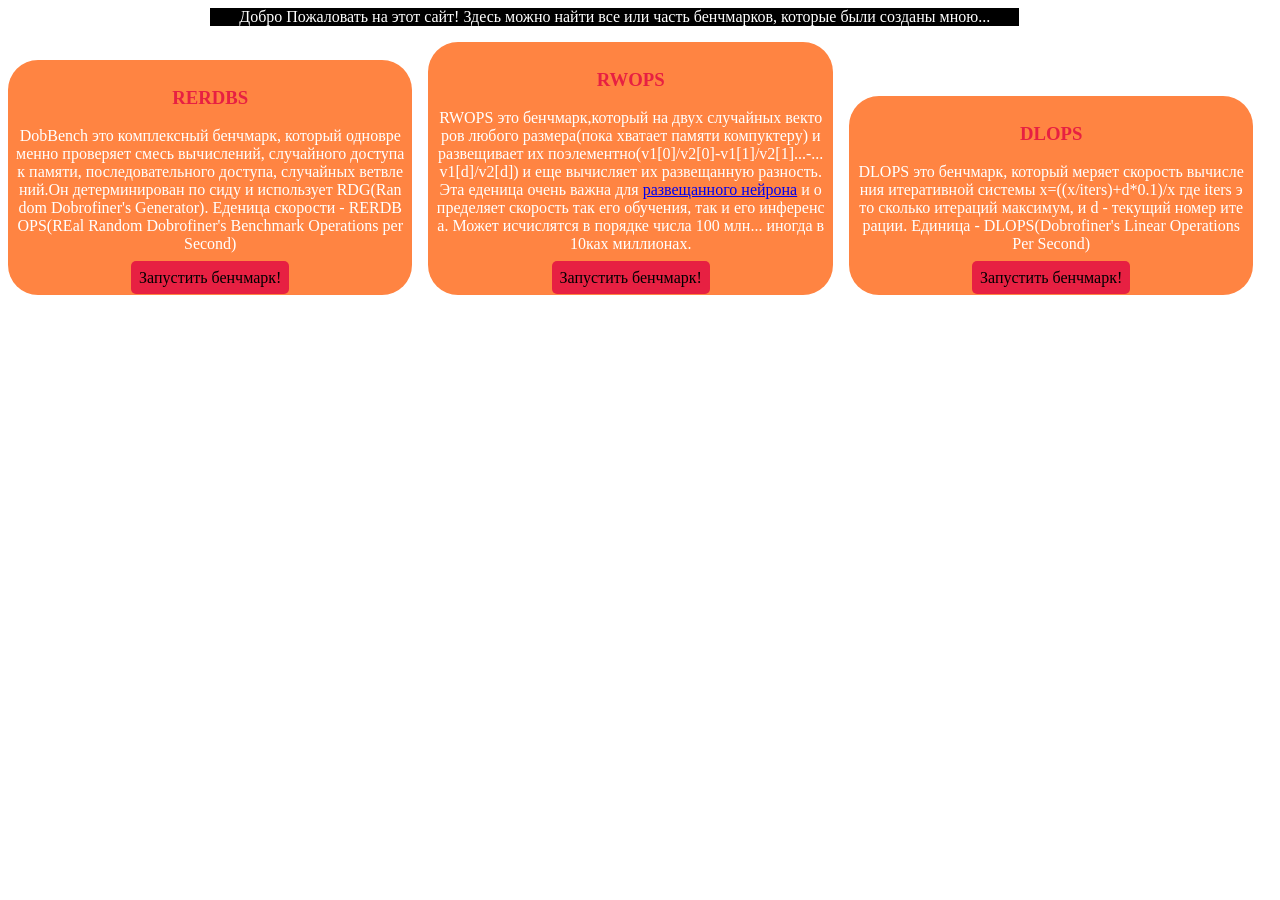
<file: index.html>
<!DOCTYPE html>
<html lang="en">
<head>
    <meta charset="UTF-8">
    <meta name="viewport" content="width=device-width, initial-scale=1.0">
    <title>Dobrofiner's benchmarks</title>
    <link rel="stylesheet" href="dobCss.css">
</head>
<body>
    <!---Structure block
<div class="dcol-4 dtext-center dcolor-dobrofiner dcolor-white dbg-orange dborder-2 dround-5 dbreak dpl-1">
    <h3 class="dcolor-dobrofiner">Имя Бенчмарка</h1>
    </img src="..." width="100" height="100">
    <p>Описание</p>
    <a class="dbtn" href="...">Перейти туда</a>
</div>
    ---->
    <div class="dcontainer">
        <div class="dcontainer">
            <div class="doffset-2 dcol-8 dborder-2 dcolor-white dbg-black dborder-black dm-b1 dtext-center">Добро Пожаловать на этот сайт! Здесь можно найти все или часть бенчмарков, которые были созданы мною...</div>
        </div>
        <div class="dbox dp-1 dcol-4 dtext-center dcolor-dobrofiner dcolor-white dbg-orange dborder-2 dround-5 dbreak dpl-1">
            <h3 class="dcolor-dobrofiner">RERDBS</h1>
            </img src="..." width="100" height="100">
            <p>DobBench это комплексный бенчмарк, который одновременно проверяет смесь 
                вычислений, случайного доступа к памяти, последовательного доступа,
                случайных ветвлений.Он детерминирован по сиду и использует 
                RDG(Random Dobrofiner's Generator).&nbsp;Еденица скорости 
                - RERDBOPS(REal Random Dobrofiner's Benchmark Operations 
                per Second)</p>
            <a class="dbtn dp-1 dbox" href="./benches.html?bench=rerdbs">Запустить бенчмарк!</a>
        </div>
              <div class="dbox  dp-1 dm-l1 dcol-4 dtext-center dcolor-dobrofiner dcolor-white dbg-orange dborder-2 dround-5 dbreak dpl-1">
            <h3 class="dcolor-dobrofiner">RWOPS</h1>
            </img src="..." width="100" height="100">
            <p>RWOPS это бенчмарк,который на двух случайных векторов 
                любого размера(пока хватает памяти компуктеру) и 
                развещивает их
                поэлементно(v1[0]/v2[0]-v1[1]/v2[1]...-...v1[d]/v2[d])
                и еще вычисляет их развещанную разность. 
                Эта еденица очень важна
                для <a href="https://github.com/Dobrofiner/razweighted_neuron">
                развещанного нейрона</a>
                и определяет скорость так его обучения,
                так и его инференса.
                Может исчислятся в порядке числа 100 млн...
                иногда в 10ках миллионах.</p>
            <a class="dbtn  dp-1 dbox" href="./benches.html?bench=rwops">Запустить бенчмарк!</a>
        </div>
              <div class="dbox  dp-1 dm-l1 dcol-4 dtext-center dcolor-dobrofiner dcolor-white dbg-orange dborder-2 dround-5 dbreak dpl-1">
            <h3 class="dcolor-dobrofiner">DLOPS</h1>
            </img src="..." width="100" height="100">
            <p>DLOPS это бенчмарк, который меряет скорость вычисления итеративной
             системы x=((x/iters)+d*0.1)/x где iters это сколько итераций максимум, 
             и d - текущий номер итерации. Единица - DLOPS(Dobrofiner's Linear Operations Per Second)</p>
            <a class="dbtn dp-1 dbox" href="./benches.html?bench=dlops">Запустить бенчмарк!</a>
        </div>
    </div>
</body>
</html>
</file>
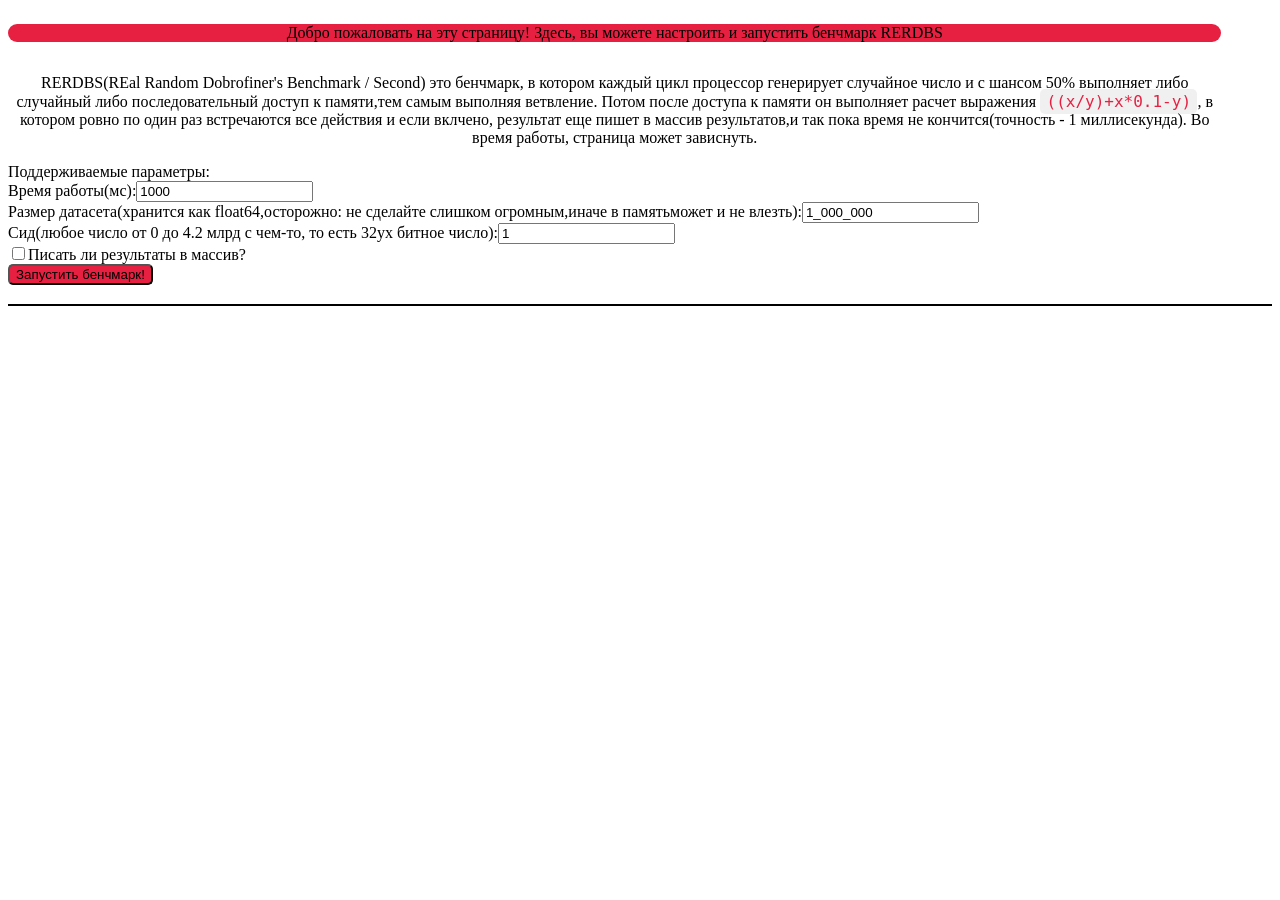
<file: benches.html>
<!DOCTYPE html>
<html lang="en">
<head>
    <meta charset="UTF-8">
    <meta name="viewport" content="width=device-width, initial-scale=1.0">
    <title>Бенчмарки - RERDBS</title>
    <link rel="stylesheet" href="dobCss.css">
    <style>
        code {
    background: #f0f0f0;
    padding: 0.2rem 0.4rem;
    border-radius: 5px;
    color: #e72042;
    font-family: monospace;
}
    </style>
</head>
<body class="dbg-white">
<div class="dcolor-black dcontainer">
    <div id="info">
    <p class="dcol-12 dtext-center dround-3 dbg-dobrofiner dborder dborder-dobrofiner" id="messageStart">
    Добро пожаловать на эту страницу! Здесь, вы можете настроить и запустить бенчмарк RERDBS<br>
    </p>
    <p class="dcol-12 dtext-center dround-3 dbg-white dborder-dobrofiner" id="about">
RERDBS(REal Random Dobrofiner's Benchmark / Second) это бенчмарк, в котором каждый цикл процессор генерирует  случайное число и с шансом 50% выполняет либо случайный либо последовательный доступ к памяти,тем самым выполняя ветвление. Потом после доступа к памяти он выполняет расчет выражения <code>((x/y)+x*0.1-y)</code>, в котором ровно по один раз встречаются все действия и если вклчено, результат еще пишет в массив результатов,и так пока время не кончится(точность - 1 миллисекунда). Во время работы, страница может зависнуть.
    </p>
    </div>
    <div id="interactive">
            <div id="settings">
 Поддерживаемые параметры:<br>
        Время работы(мс):<input id="time" type="text" value="1000"><br>
        Размер датасета(хранится как float64,осторожно: не сделайте слишком огромным,иначе в памятьможет и не влезть):<input id="dataSize" type="text" value="1_000_000"><br>
        Сид(любое число от 0 до 4.2 млрд с чем-то, то есть 32ух битное число):<input id="seed" type="text" value="1"><br>
         <input type="checkbox" id="write">Писать ли результаты в массив?
           
        </div>
        <div id="buttons">
            <button id="start" class="dbtn" onclick="startBench('rerdbs')">Запустить бенчмарк!</button>
        </div><br>
    <div id="result" class="dborder dborder dborder-black dborder-solid" style="margin-top: 1px;">

    </div>
    </div>
    
</div>
   <script src="./bench.js"></script> 
</body>
</html>
</file>
<file: dobCss.css>
:root {
    /*/цвета Доброфайнера./*/
    --color-dobrofiner:#e72042;
    --color-dob-hover:#e72020;
    --color-white:#FFFFFF;
    --color-black:#000000;
    --color-yellow:#FDE400;
    --color-light-green:#00AC7A;
    --color-orange:#FF8442;
    --color-blue-blue:#29ADFF;
    --color-dob-a8-crimson:#A80000;
    --color-dob-crimson-dark:#D10000;
    --color-dob-crimson-deep:#C72525;
}
.dcol-1{
    display:inline-block;
    width:8%;
}
.dcol-2{
    display:inline-block;
    width:16%;
}
.dcol-3{
    display:inline-block;
    width:24%;
}
.dcol-4{
    display:inline-block;
    width:32%;
}
.dcol-5{
    display:inline-block;
    width:40%;
}
.dcol-6{
    display:inline-block;
    width:48%;
}
.dcol-7{
    display:inline-block;
    width:56%;
}
.dcol-8{
    display:inline-block;
    width:64%;
}
.dcol-9{
    display:inline-block;
    width:72%;
}
.dcol-10{
    display:inline-block;
    width:80%;
}
.dcol-11{
    display:inline-block;
    width:88%;
}
.dcol-12{
    display:inline-block;
    width:96%;
}
.dcontainer{
    font-size: 0;
}
.dcontainer>*{
    font-size: 1rem; 
}
.dbreak{
    word-break: break-all;
}
.doffset-1{
    margin-left: 8%;
}
.doffset-2{
    margin-left:16%;
}
.doffset-3{
    margin-left:24%;
}

.doffset-4{
    margin-left:32%;
}

.doffset-5{
    margin-left:40%;
}

.doffset-6{
    margin-left:48%;
}

.doffset-7{
    margin-left:56%;
}

.doffset-8{
    margin-left:64%;
}

.doffset-9{
    margin-left:72%;
}

.doffset-10{
    margin-left:80%;
}

.doffset-11{
    margin-left:88%;
}

.doffset-12{
    margin-left:96%;
}
.dm-b1{
    margin-bottom: 1rem;
}
.dm-l1{
    margin-left:1rem;
}
.dpl-1{
    padding-bottom:1rem;
}
.dp-1{
padding:0.5rem
}
.dbox {
    box-sizing: border-box;
}
.dbtn{
    text-align: center;
    border-radius: 5px;
    background-color: #e72042;
    color:black;
    text-decoration-line: none;
}
.dbtn:hover{
    text-decoration-line: underline;
    color:#000;
    transition: 1000ms;
    background-color: #e72020;
}
.dborder{
    border-width:1px;
    border-color: var(--color-dob-hover);
}
.dborder-2{
    border:2px;
    border-color: var(--color-dob-hover);
    
}
.dborder-3{
    border:3px;
    border-color: var(--color-dob-hover);
}
.dborder-4{
    border:4px;
    border-color: var(--color-dob-hover);
}
.dborder-5{
    border:5px ;
    border-color: var(--color-dob-hover);
}
.dround{
    border-radius: 10px;
}
.dround-2{
    border-radius: 15px;
}
.dround-3{
    border-radius: 20px;
}
.dround-4{
    border-radius: 25px;
}
.dround-5{
    border-radius: 30px;
}
.dtext-center{
text-align: center;
}
.dtext-end{
    text-align:end;
}
.dtext-right{
    text-align:right;
}
.dtext-left{
    text-align:left;
}
.dtext-justify{
    text-align:justify;
}
.dtext-start{
    text-align:start;
}
.dcolor-dobrofiner{
    color:var(--color-dobrofiner)
}
.dcolor-black{
    color:var(--color-black)
}
.dcolor-blue-blue{
    color:var(--color-blue-blue)
}
.dcolor-dob-hover{
    color:var(--color-dob-hover)
}
.dcolor-crimson-deep{
    color:var(--color-dob-crimson-deep)
}
.dcolor-crimson-dark{
    color:var(--color-dob-crimson-dark)
}
.dcolor-a8-crimson{
    color:var(--color-dob-a8-crimson)
}
.dcolor-yellow{
    color:var(--color-yellow)
}
.dcolor-light-green{
    color:var(--color-light-green)
}
.dcolor-orange{
    color:var(--color-orange)
}
.dcolor-white{
    color:var(--color-white)
}
.dbg-dobrofiner{
    background-color:var(--color-dobrofiner)
}
.dbg-black{
    background-color:var(--color-black)
}
.dbg-blue-blue{
    background-color:var(--color-blue-blue)
}
.dbg-dob-hover{
    background-color:var(--color-dob-hover)
}
.dbg-crimson-deep{
    background-color:var(--color-dob-crimson-deep)
}
.dbg-crimson-dark{
    background-color:var(--color-dob-crimson-dark)
}
.dbg-a8-crimson{
    background-color:var(--color-dob-a8-crimson)
}
.dbg-yellow{
    background-color:var(--color-yellow)
}
.dbg-light-green{
    background-color:var(--color-light-green)
}
.dbg-orange{
    background-color:var(--color-orange)
}
.dbg-white{
    background-color:var(--color-white)
}
.dborder-dobrofiner{
    border-color:var(--color-dobrofiner)
}
.dborder-black{
    border-color:var(--color-black)
}
.dborder-blue-blue{
    border-color:var(--color-blue-blue)
}
.dborder-dob-hover{
    border-color:var(--color-dob-hover)
}
.dborder-crimson-deep{
    border-color:var(--color-dob-crimson-deep)
}
.dborder-crimson-dark{
    border-color:var(--color-dob-crimson-dark)
}
.dborder-a8-crimson{
   border-color:var(--color-dob-a8-crimson)
}
.dborder-yellow{
    border-color:var(--color-yellow)
}
.dborder-light-green{
    border-color:var(--color-light-green)
}
.dborder-orange{
    border-color:var(--color-orange)
}
.dborder-white{
    border-color:var(--color-white)
}
.dborder-solid{
    border-style: solid;
}
.dheight-1{
    height: 80px;
}
.dheight-2{
    height: 160px;
}
.dheight-3{
    height: 240px;
}
.dheight-4{
    height: 320px;
}
.dheight-5{
    height: 400px;
}
.dheight-6{
    height: 480px;
}
.dheight-7{
    height: 560px;
}
.dheight-8{
    height: 620px;
}
.dheight-9{
    height: 700px;
}
.dheight-10{
    height: 780px;
}
.dheight-11{
    height: 860px;
}
.dheight-12{
    height: 940px;
}
.canvas{
    width:50vw;
    height:50vh;
}
</file>
